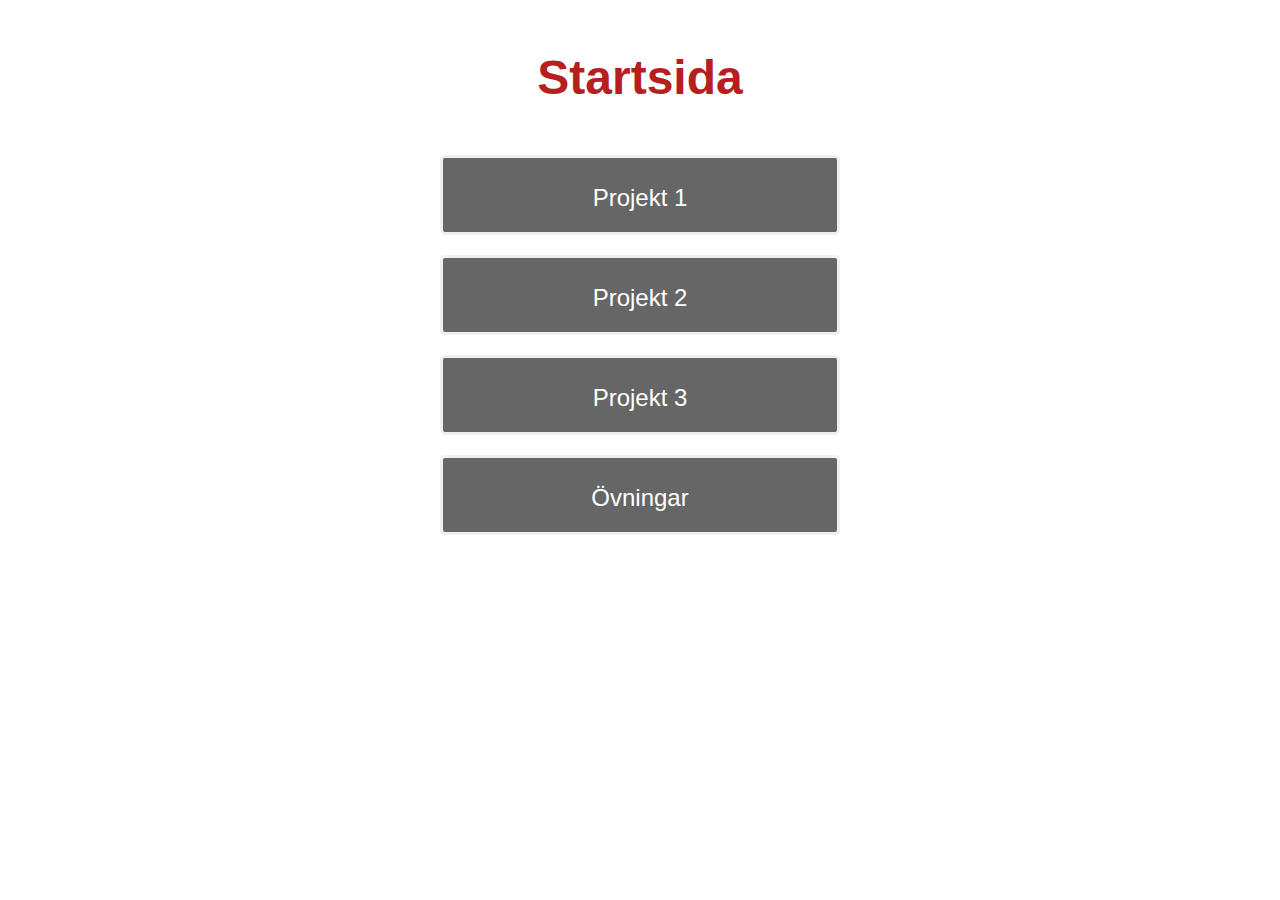
<file: index.html>
<!DOCTYPE html>
<html lang="en">
<head>
    <meta charset="UTF-8">
    <meta name="viewport" content="width=device-width, initial-scale=1.0">
    <title>Startsida</title>
    <link rel="stylesheet" href="style.css">
</head>
<body>

    <header>
        <h1>Startsida</h1>

    </header>
    <div class="main-container">
        <a href="indexP.html" class="box">Projekt 1</a>
        <a href="" class="box">Projekt 2</a>
        <a href="" class="box">Projekt 3</a>
        <a href="ovning.html" class="box" target="_blank">Övningar</a>

    </div>

</body>
</html>
</file>
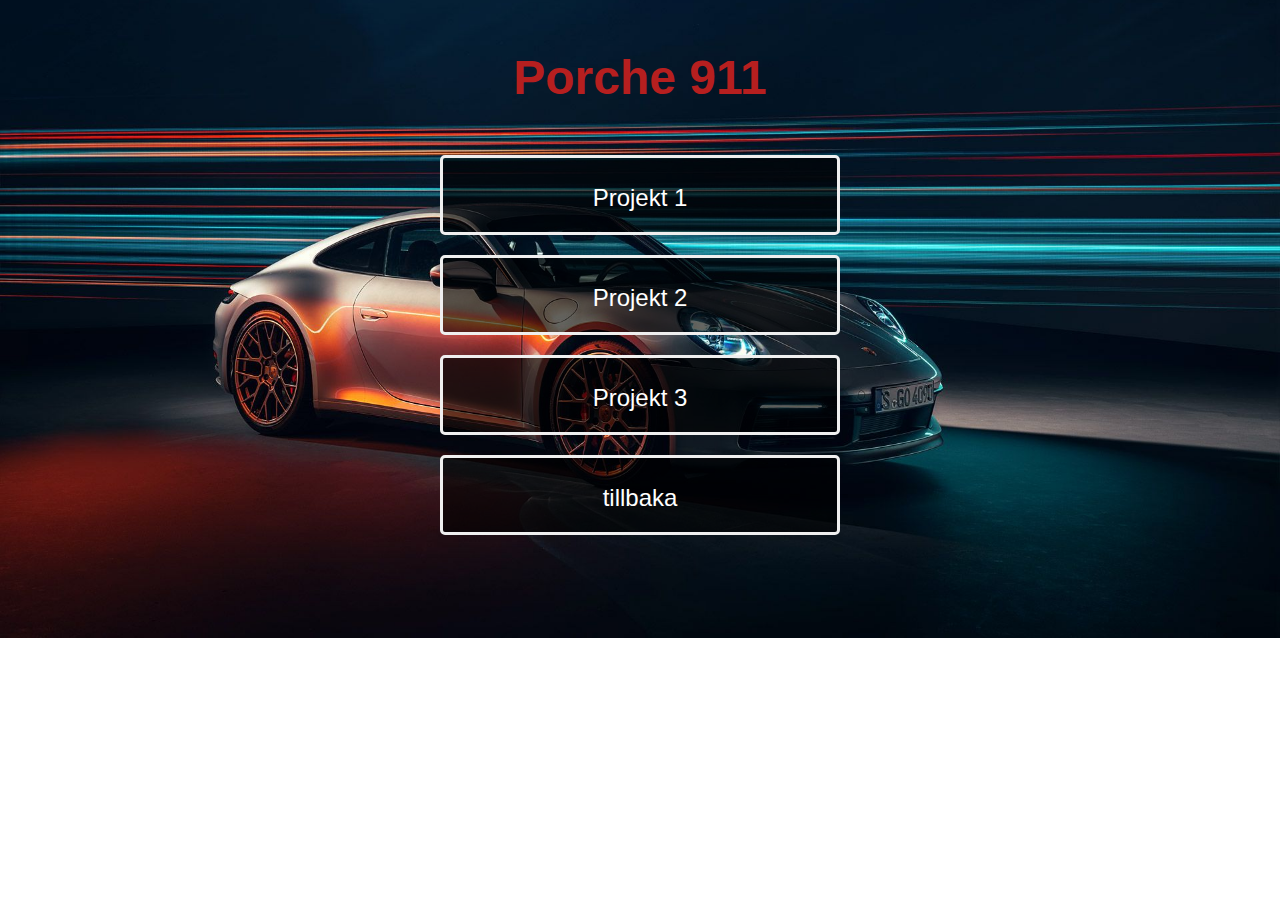
<file: indexP.html>
<!DOCTYPE html>
<html lang="en">
<head>
    <meta charset="UTF-8">
    <meta name="viewport" content="width=device-width, initial-scale=1.0">
    <title>Startsida</title>
    <link rel="stylesheet" href="style2.css">
</head>
<body>

    <header>
        <h1>Porche 911</h1>

    </header>
    <div class="main-container">
        <a href="" class="box">Projekt 1</a>
        <a href="" class="box">Projekt 2</a>
        <a href="" class="box">Projekt 3</a>
        <a href="index.html" class="box">tillbaka</a>
    </div>

</body>
</html>
</file>
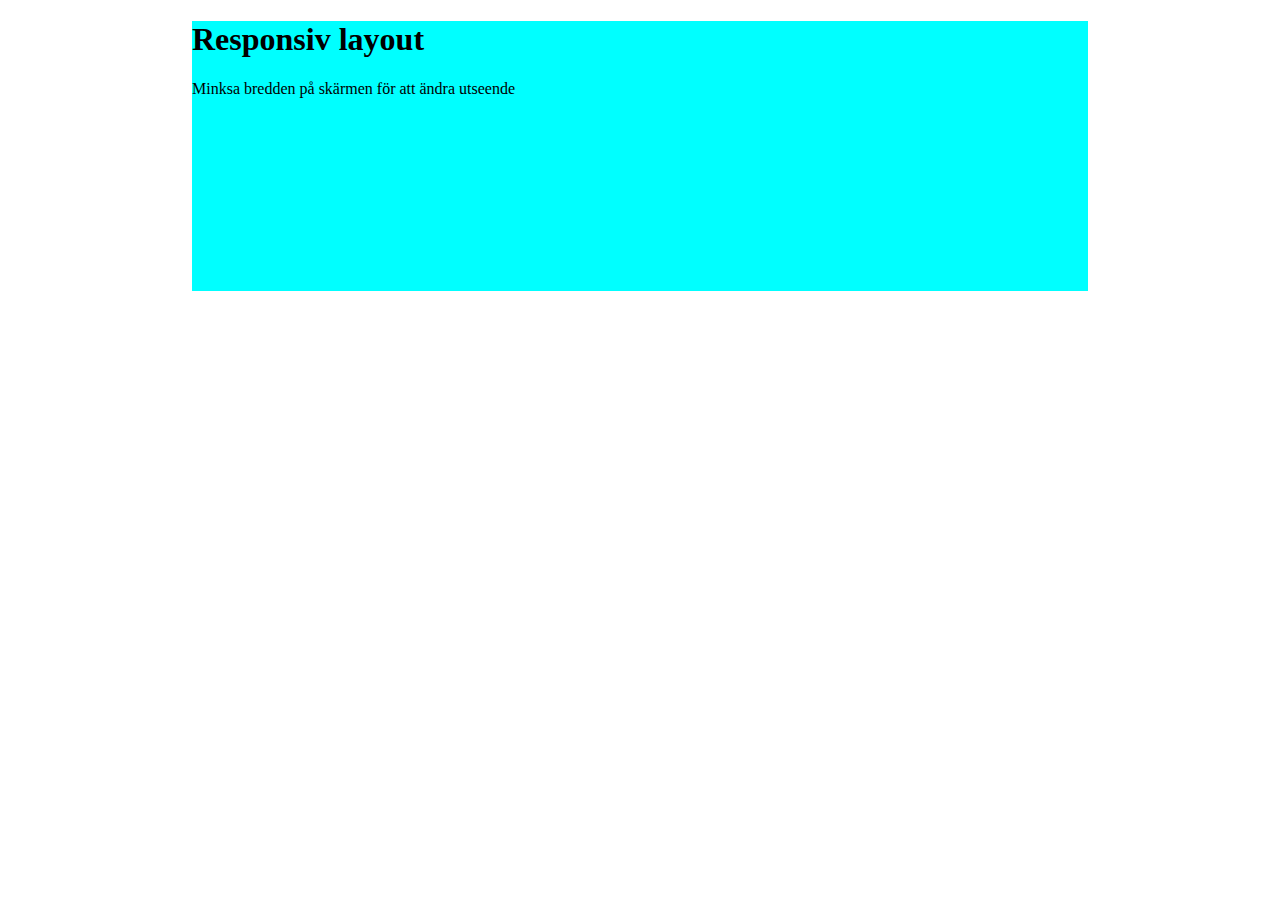
<file: indexR.html>
<!DOCTYPE html>
<html lang="en">
<head>
    <meta charset="UTF-8">
    <meta name="viewport" content="width=device-width, initial-scale=1.0">
    <title>Responsiv layout</title>
    <link rel="stylesheet" href="style1.css">
</head>
<body>
    <div class="container">
        <h1>Responsiv layout</h1>
        <p>Minksa bredden på skärmen för att ändra utseende</p>
    </div>
 
</body>
</html>
</file>
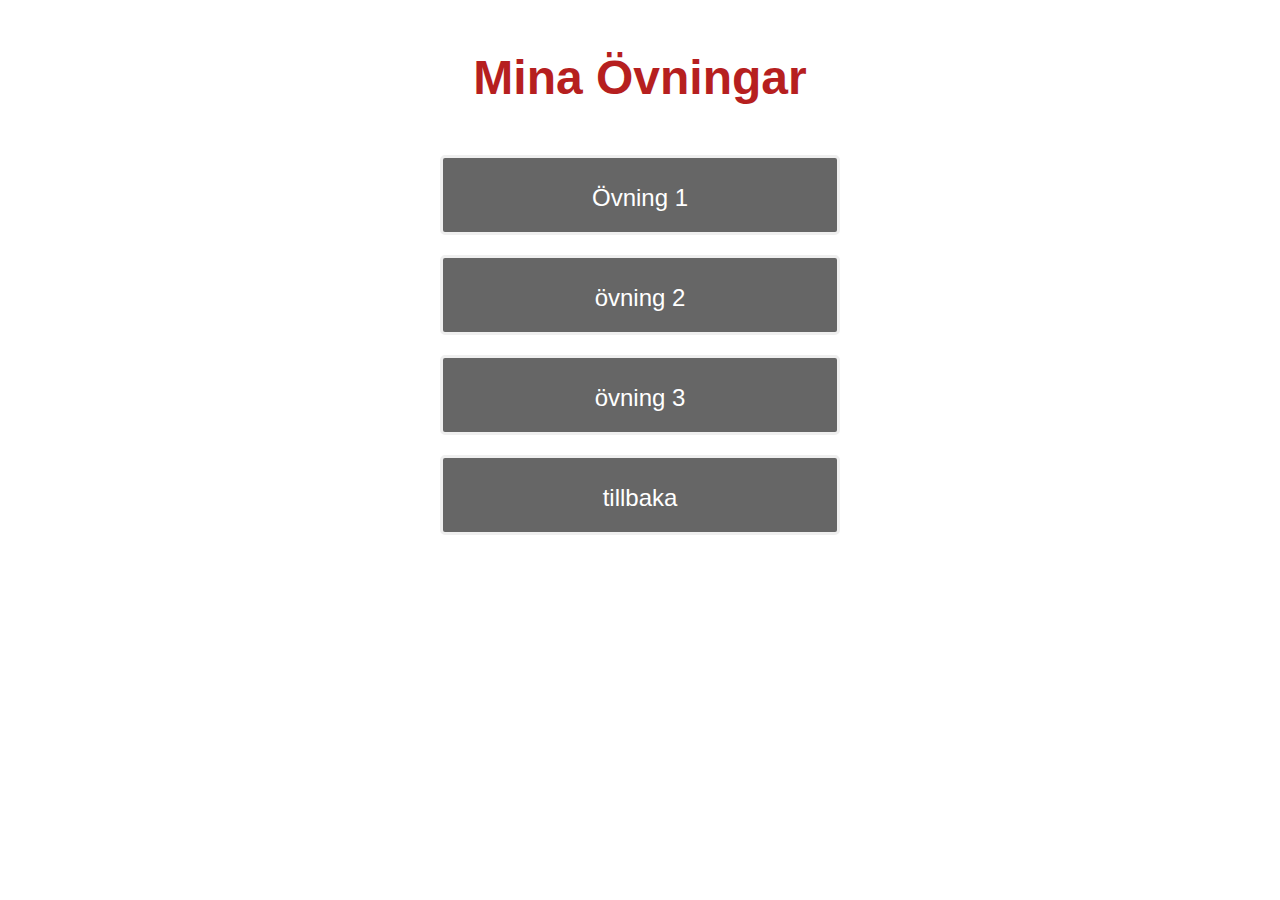
<file: ovning.html>
<!DOCTYPE html>
<html lang="en">
<head>
    <meta charset="UTF-8">
    <meta name="viewport" content="width=device-width, initial-scale=1.0">
    <title>Startsida</title>
    <link rel="stylesheet" href="style.css">
</head>
<body>

    <header>
        <h1>Mina Övningar</h1>

    </header>
    <div class="main-container">
        <a href="indexR.html" class="box">Övning 1</a>
        <a href="" class="box">övning 2</a>
        <a href="" class="box">övning 3</a>
        <a href="index.html" class="box">tillbaka</a>
    </div>

</body>
</html>
</file>
<file: style.css>
* {
    box-sizing: border-box;
}

body {
    margin: 0;
    padding: 0;
    color: white;
    font-family: 'Gill Sans', 'Gill Sans MT', Calibri, 'Trebuchet MS', sans-serif;
    background-size: cover;
    background-position: center;
    background-repeat: no-repeat;
    text-align: center;
}

header h1 {
    margin-top: 50px;
    font-size: 48px;
    color: rgb(182, 31, 31);
}

.main-container {
    margin-top: 50px;
}

.box {
    display: block;          
    width: 400px;
    height: 80px;
    line-height: 80px;      
    margin: 20px auto;
    background: rgba(0,0,0,0.6);
    border: 3px solid #efefef;
    border-radius: 5px;
    font-size: 24px;
    text-decoration: none;   
    color: white;
}

.box:hover {
    background: rgba(24, 21, 21, 0.2);
}
</file>
<file: style2.css>
* {
    box-sizing: border-box;
}

body {
    margin: 0;
    padding: 0;
    color: white;
    font-family: 'Gill Sans', 'Gill Sans MT', Calibri, 'Trebuchet MS', sans-serif;
    background-image: url("porche3.jpg");
    background-size: cover;
    background-position: center;
    background-repeat: no-repeat;
    text-align: center;
}

header h1 {
    margin-top: 50px;
    font-size: 48px;
    color: rgb(182, 31, 31);
}

.main-container {
    margin-top: 50px;
}

.box {
    display: block;          
    width: 400px;
    height: 80px;
    line-height: 80px;      
    margin: 20px auto;
    background: rgba(0,0,0,0.6);
    border: 3px solid #efefef;
    border-radius: 5px;
    font-size: 24px;
    text-decoration: none;   
    color: white;
}

.box:hover {
    background: rgba(255,255,255,0.2);
}

@media screen and (max-width: 100px){
    .main-container{
        background-color: blueviolet;
    }
}
</file>
<file: style1.css>
.body{
background-color: black;
}
 
.container{
    background-color: cyan;
    width: 70vw;
    height: 30vh;
    margin: 0 auto;
}
 
 
@media screen and (max-width: 1000px){
    .container {
        background-color: blueviolet;
    }
 
    h1 {
        color: white;
    }
}
 
@media screen and (max-width: 900px) {
    .container {
        background-color: greenyellow;
    }
}
</file>
